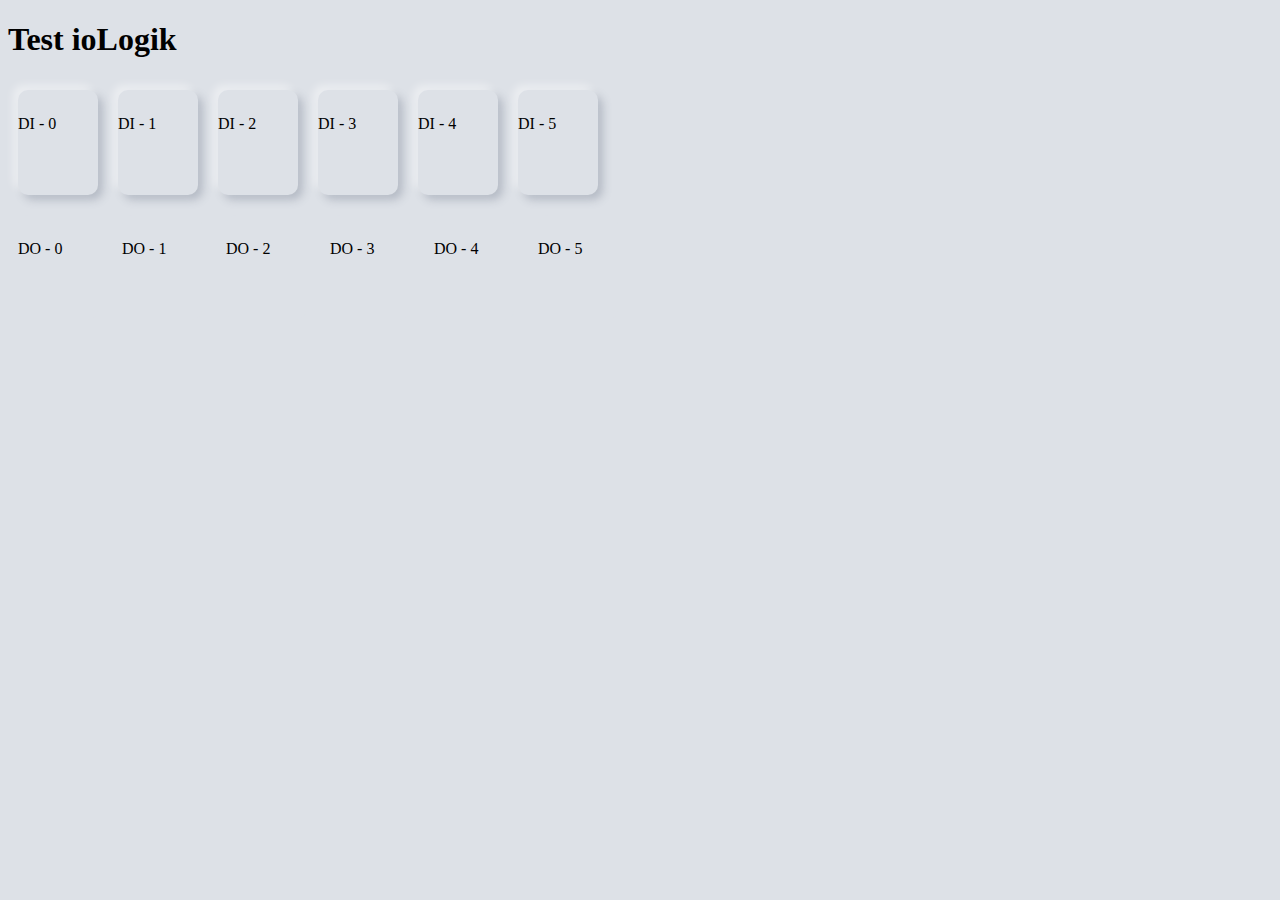
<file: index.html>
<!doctype html>
<html lang="en">
  <head>
    <meta charset="utf-8">
    <meta name="viewport" content="width=device-width, initial-scale=1">
    <title>Test ioLogik </title>
    <link href="https://cdn.jsdelivr.net/npm/bootstrap@5.3.1/dist/css/bootstrap.min.css" rel="stylesheet" integrity="sha384-4bw+/aepP/YC94hEpVNVgiZdgIC5+VKNBQNGCHeKRQN+PtmoHDEXuppvnDJzQIu9" crossorigin="anonymous">
    <link rel="stylesheet" href="style.css">
  </head>
  <body>
    <div class="container">
        <div class="row pt-5 pb-3">
            <div class="col text-center">
                <h1>Test ioLogik</h1>
            </div>
        </div>
        <div class="row">
           <div class="col text-center" id="di"></div>
        </div> 
        <div class="row">
            <div class="col text-center" id="do_loc">
                 <div class="box" id="do0" onclick="toggle(0)" >DO - 0</div>
                 <div class="box" id="do1" onclick="toggle(1)" >DO - 1</div>
                 <div class="box" id="do2" onclick="toggle(2)" >DO - 2</div>
                 <div class="box" id="do3" onclick="toggle(3)" >DO - 3</div>
                 <div class="box" id="do4" onclick="toggle(4)" >DO - 4</div>
                 <div class="box" id="do5" onclick="toggle(5)" >DO - 5</div>
             </div>
         </div> 
    </div>
    <script src="script.js"></script>
  </body>
</html>
</file>
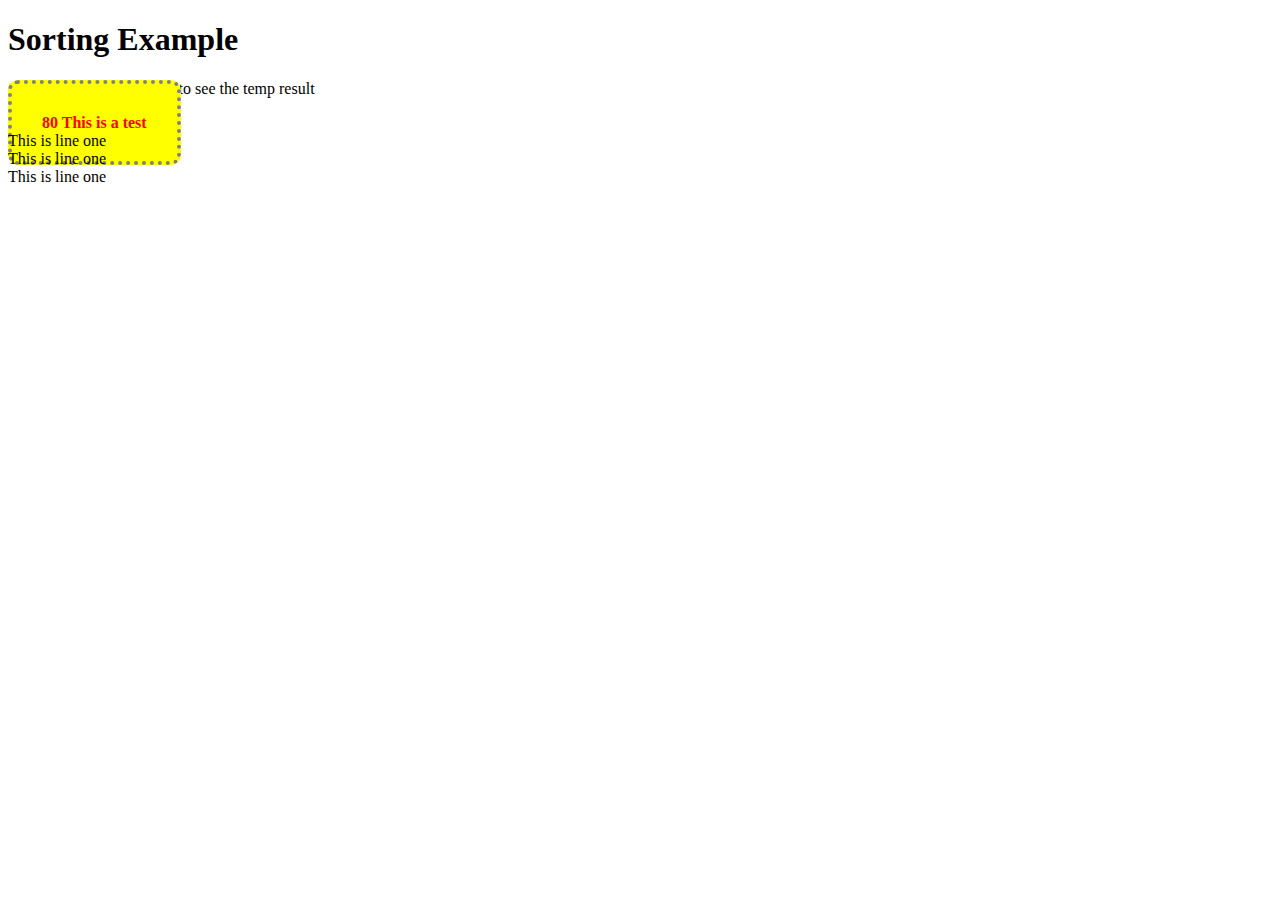
<file: index2.html>
<!DOCTYPE html>
<html lang="en">
<head>
    <meta charset="UTF-8">
    <meta name="viewport" content="width=device-width, initial-scale=1.0">
    <title>Sorting Example</title>
    <style>
        .result {
            background-color:  yellow;
            padding: 10px;
            border : 4px dotted gray;
            width: 300px;
            color : red;
            font-weight: bold;
            border-radius: 10px;
            padding: 30px;
        }
    </style>
    
</head>
<body>
    <h1>Sorting Example</h1>
    <p>Open the browser console to see the temp result</p>
    <span id="answer" class="result"></span>
    <div class="box">Box 1</div>
    <div class="box">Box 2</div>
    <div class="box">Box 3</div>

    <script src ="temp.js"></script>
</body>
</html>
</file>
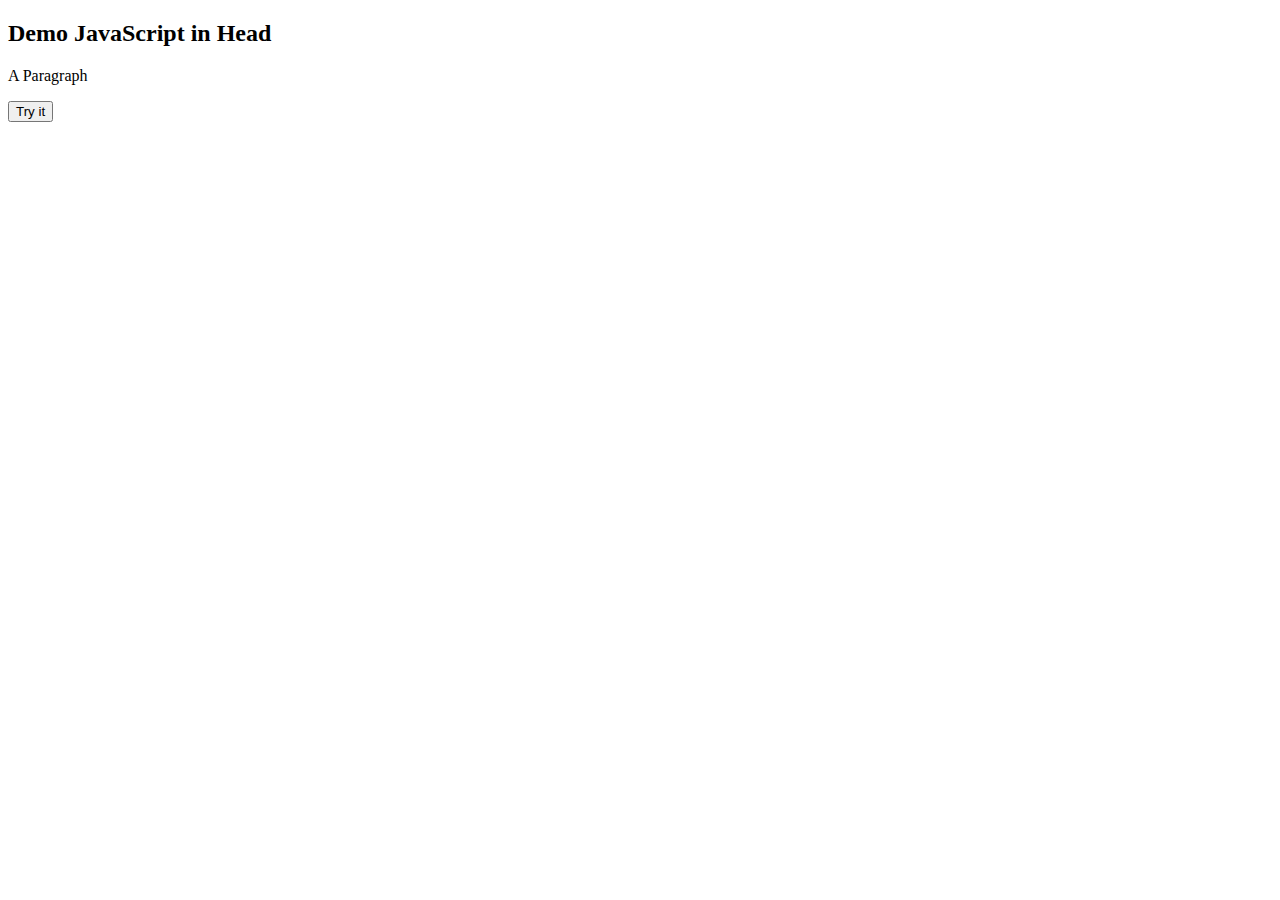
<file: index4.html>
<!DOCTYPE html>
<html>
<head>
<script>
function myFunction() {
  document.getElementById("demo").innerHTML = "Paragraph changed.";
}
</script>
</head>
<body>
<h2>Demo JavaScript in Head</h2>

<p id="demo">A Paragraph</p>
<button type="button" onclick="myFunction()">Try it</button>

</body>
</html>
</file>
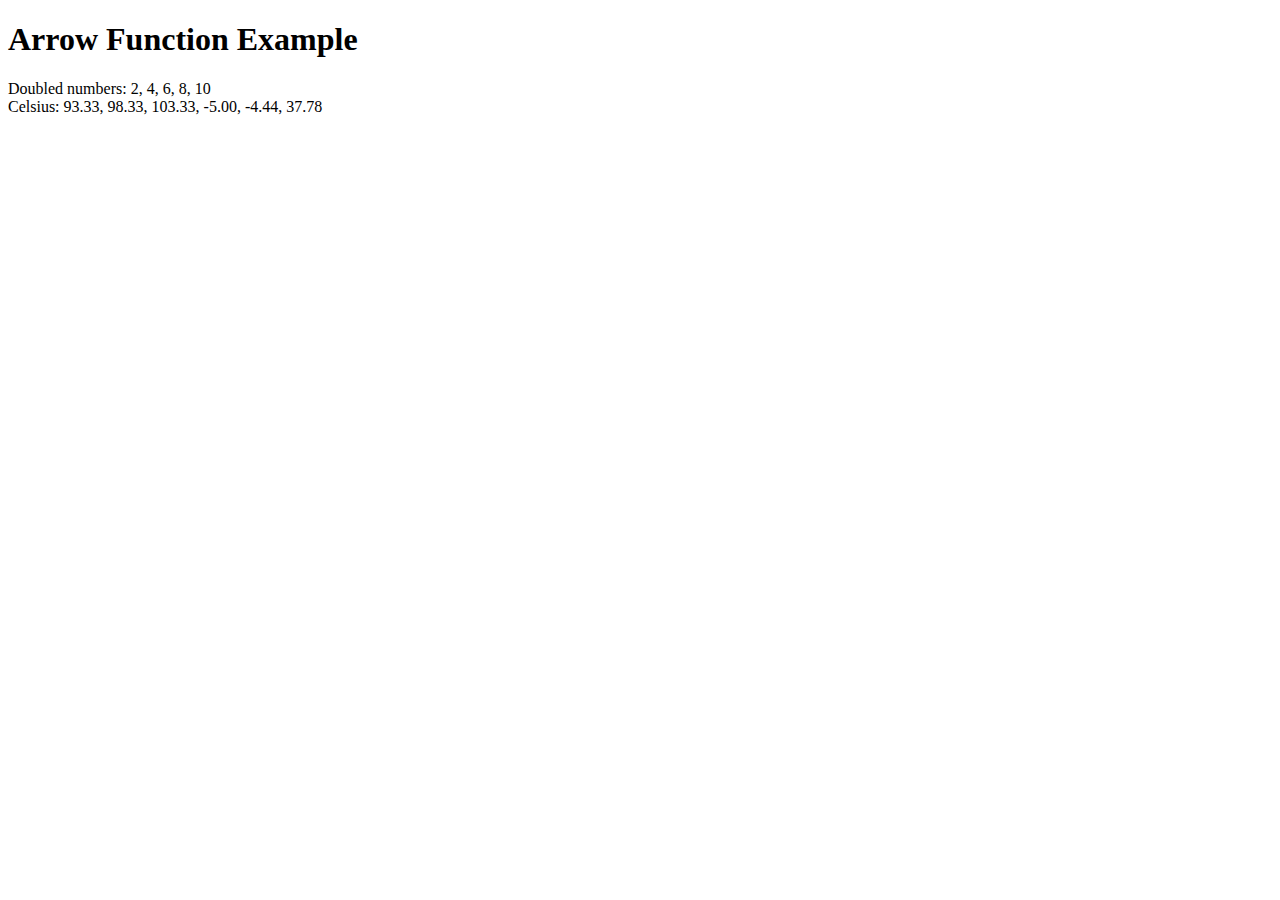
<file: test.html>
<!DOCTYPE html>
<html>
<head>
    <title>Arrow Function Example</title>
</head>
<body>
    <h1>Arrow Function Example</h1>
    
    <div id="output">
        <!-- Doubled values will be displayed here -->
    </div>
    <div id="output1">This is the second output</div>

    <script>
        // Array of numbers
        const numbers = [1, 2, 3, 4, 5];
        const number2 = [200, 209, 218, 23, 24, 100];
        // Using the arrow function to double each number in the array
        const doubledNumbers = numbers.map(x => x * 2);
        const celcius = number2.map(x => ((x - 32) * 5 / 9).toFixed(2));
        
        // Displaying the doubled numbers on the page
        const outputDiv = document.getElementById('output');
        outputDiv.textContent = `Doubled numbers: ${doubledNumbers.join(', ')}`;
        
        // Displaying the Celsius conversions on the page with two decimal places
        const outputDiv2 = document.getElementById('output1');
        // const celciusFormatted = celcius.map(x => x.toFixed(2));
        // outputDiv2.textContent = `Celsius: ${celciusFormatted.join(', ')}`;
        outputDiv2.textContent = `Celsius: ${celcius.join(', ')}`;
    </script>
</body>
</html>
</file>
<file: style.css>
body {
    background: #dde1e7;
}
.box{
    padding-top:25px;
    display: inline-block;
    height: 80px;
    width: 80px;
    background: #dde1e7;
    border-radius: 10px;
    margin: 10px;
}
.off{
    box-shadow: -5px -5px 9px rgba(255,255,255,0.45), 5px 5px 9px rgba(94,104,121,0.3);
}

.on{
    box-shadow: inset -5px -5px 9px rgba(255,255,255,0.45), inset 5px 5px 9px rgba(94,104,121,0.3);
}

#do_loc .box{
    cursor : po;
}
</file>
